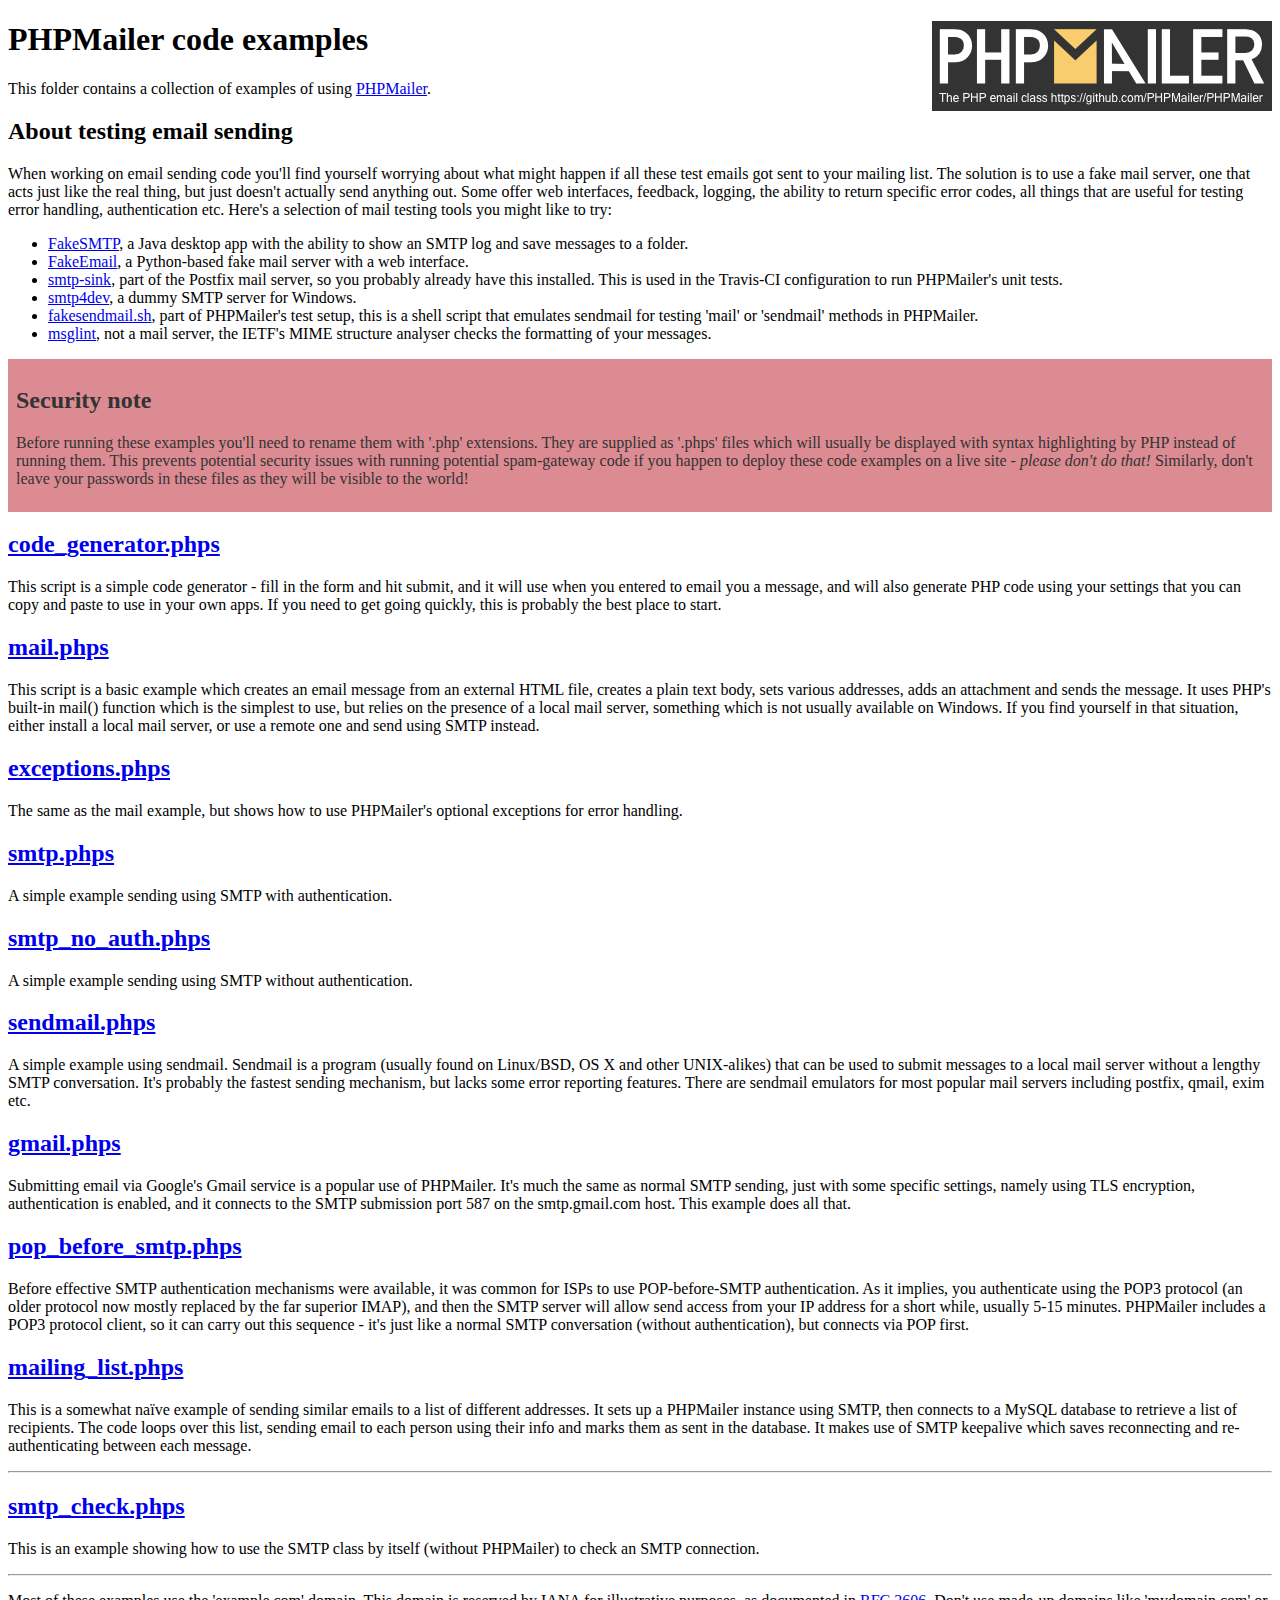
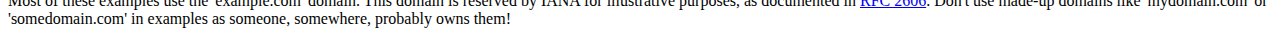
<file: PHPMailer-master/examples/index.html>
<!DOCTYPE html>
<html>
<head>
	<meta charset="UTF-8">
	<title>PHPMailer Examples</title>
</head>
<body>
<h1>PHPMailer code examples<a href="https://github.com/PHPMailer/PHPMailer"><img src="images/phpmailer.png" style="float:right; border:0;" alt="PHPMailer logo"></a></h1>
<p>This folder contains a collection of examples of using <a href="https://github.com/PHPMailer/PHPMailer">PHPMailer</a>.</p>
<h2>About testing email sending</h2>
<p>When working on email sending code you'll find yourself worrying about what might happen if all these test emails got sent to your mailing list. The solution is to use a fake mail server, one that acts just like the real thing, but just doesn't actually send anything out. Some offer web interfaces, feedback, logging, the ability to return specific error codes, all things that are useful for testing error handling, authentication etc. Here's a selection of mail testing tools you might like to try:</p>
<ul>
  <li><a href="https://github.com/Nilhcem/FakeSMTP">FakeSMTP</a>, a Java desktop app with the ability to show an SMTP log and save messages to a folder. </li>
  <li><a href="https://github.com/isotoma/FakeEmail">FakeEmail</a>, a Python-based fake mail server with a web interface.</li>
  <li><a href="http://www.postfix.org/smtp-sink.1.html">smtp-sink</a>, part of the Postfix mail server, so you probably already have this installed. This is used in the Travis-CI configuration to run PHPMailer's unit tests.</li>
  <li><a href="http://smtp4dev.codeplex.com">smtp4dev</a>, a dummy SMTP server for Windows.</li>
  <li><a href="https://github.com/PHPMailer/PHPMailer/blob/master/test/fakesendmail.sh">fakesendmail.sh</a>, part of PHPMailer's test setup, this is a shell script that emulates sendmail for testing 'mail' or 'sendmail' methods in PHPMailer.</li>
  <li><a href="http://tools.ietf.org/tools/msglint/">msglint</a>, not a mail server, the IETF's MIME structure analyser checks the formatting of your messages.</li>
</ul>
<div style="padding: 8px; color: #333333; background-color: #dc8b92">
<h2>Security note</h2>
<p>Before running these examples you'll need to rename them with '.php' extensions. They are supplied as '.phps' files which will usually be displayed with syntax highlighting by PHP instead of running them. This prevents potential security issues with running potential spam-gateway code if you happen to deploy these code examples on a live site - <em>please don't do that!</em> Similarly, don't leave your passwords in these files as they will be visible to the world!</p>
</div>
<h2><a href="code_generator.phps">code_generator.phps</a></h2>
<p>This script is a simple code generator - fill in the form and hit submit, and it will use when you entered to email you a message, and will also generate PHP code using your settings that you can copy and paste to use in your own apps. If you need to get going quickly, this is probably the best place to start.</p>
<h2><a href="mail.phps">mail.phps</a></h2>
<p>This script is a basic example which creates an email message from an external HTML file, creates a plain text body, sets various addresses, adds an attachment and sends the message. It uses PHP's built-in mail() function which is the simplest to use, but relies on the presence of a local mail server, something which is not usually available on Windows. If you find yourself in that situation, either install a local mail server, or use a remote one and send using SMTP instead.</p>
<h2><a href="exceptions.phps">exceptions.phps</a></h2>
<p>The same as the mail example, but shows how to use PHPMailer's optional exceptions for error handling.</p>
<h2><a href="smtp.phps">smtp.phps</a></h2>
<p>A simple example sending using SMTP with authentication.</p>
<h2><a href="smtp_no_auth.phps">smtp_no_auth.phps</a></h2>
<p>A simple example sending using SMTP without authentication.</p>
<h2><a href="sendmail.phps">sendmail.phps</a></h2>
<p>A simple example using sendmail. Sendmail is a program (usually found on Linux/BSD, OS X and other UNIX-alikes) that can be used to submit messages to a local mail server without a lengthy SMTP conversation. It's probably the fastest sending mechanism, but lacks some error reporting features. There are sendmail emulators for most popular mail servers including postfix, qmail, exim etc.</p>
<h2><a href="gmail.phps">gmail.phps</a></h2>
<p>Submitting email via Google's Gmail service is a popular use of PHPMailer. It's much the same as normal SMTP sending, just with some specific settings, namely using TLS encryption, authentication is enabled, and it connects to the SMTP submission port 587 on the smtp.gmail.com host. This example does all that.</p>
<h2><a href="pop_before_smtp.phps">pop_before_smtp.phps</a></h2>
<p>Before effective SMTP authentication mechanisms were available, it was common for ISPs to use POP-before-SMTP authentication. As it implies, you authenticate using the POP3 protocol (an older protocol now mostly replaced by the far superior IMAP), and then the SMTP server will allow send access from your IP address for a short while, usually 5-15 minutes. PHPMailer includes a POP3 protocol client, so it can carry out this sequence - it's just like a normal SMTP conversation (without authentication), but connects via POP first.</p>
<h2><a href="mailing_list.phps">mailing_list.phps</a></h2>
<p>This is a somewhat naïve example of sending similar emails to a list of different addresses. It sets up a PHPMailer instance using SMTP, then connects to a MySQL database to retrieve a list of recipients. The code loops over this list, sending email to each person using their info and marks them as sent in the database. It makes use of SMTP keepalive which saves reconnecting and re-authenticating between each message.</p>
<hr>
<h2><a href="smtp_check.phps">smtp_check.phps</a></h2>
<p>This is an example showing how to use the SMTP class by itself (without PHPMailer) to check an SMTP connection.</p>
<hr>
<p>Most of these examples use the 'example.com' domain. This domain is reserved by IANA for illustrative purposes, as documented in <a href="http://tools.ietf.org/html/rfc2606">RFC 2606</a>. Don't use made-up domains like 'mydomain.com' or 'somedomain.com' in examples as someone, somewhere, probably owns them!</p>
</body>
</html>
</file>
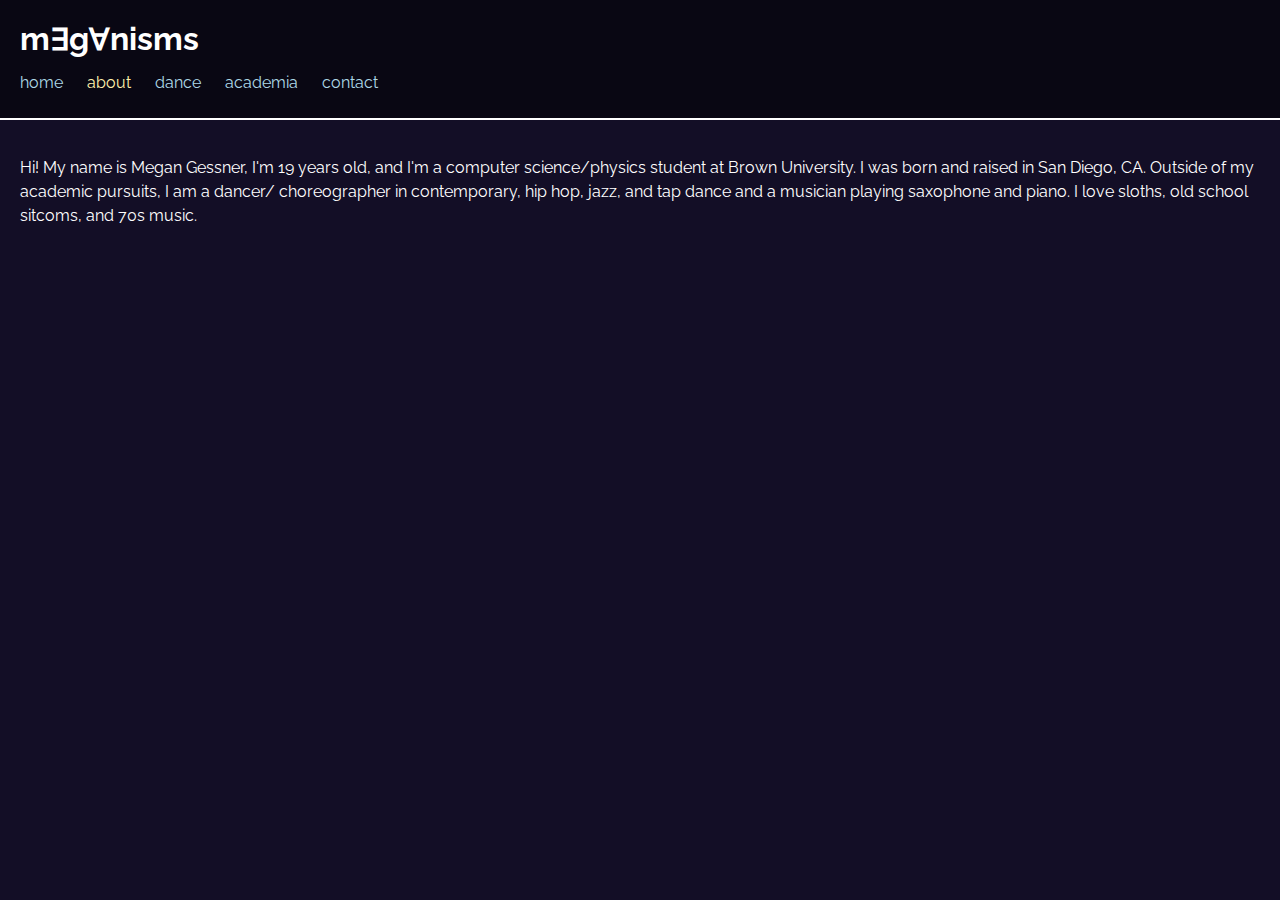
<file: about.html>
<html>
  <head>
    <title>About</title>
    <link rel="stylesheet" type="text/css" href="style.css">
  </head>
  <body>
    <header>
      <h1>
        <a href="home.html">m<span>&exist;</span>g<span>&forall;</span>nisms</a>
      </h1>
      <ul class="">
        <li>
          <a href="home.html">Home</a>
        </li>
        <li class="active">
          <a href="about.html"> About </a>
        </li>
        <li>
          <a href="dance.html">Dance</a>
        </li>
        <li>
          <a href="academia.html">Academia</a>
        </li>
        <li>
          <a href="contact.html">Contact</a>
        </li>
      </ul>
    </header>
    <p>


  Hi! My name is Megan Gessner, I'm 19 years
  old, and I'm a computer science/physics
  student at Brown University. I was born
  and raised in San Diego, CA. Outside of
  my academic pursuits, I am a dancer/
  choreographer in contemporary, hip hop,
  jazz, and tap dance and a musician playing
  saxophone and piano. I love sloths, old
  school sitcoms, and 70s music.
  </p>
</body>
</html>
</file>
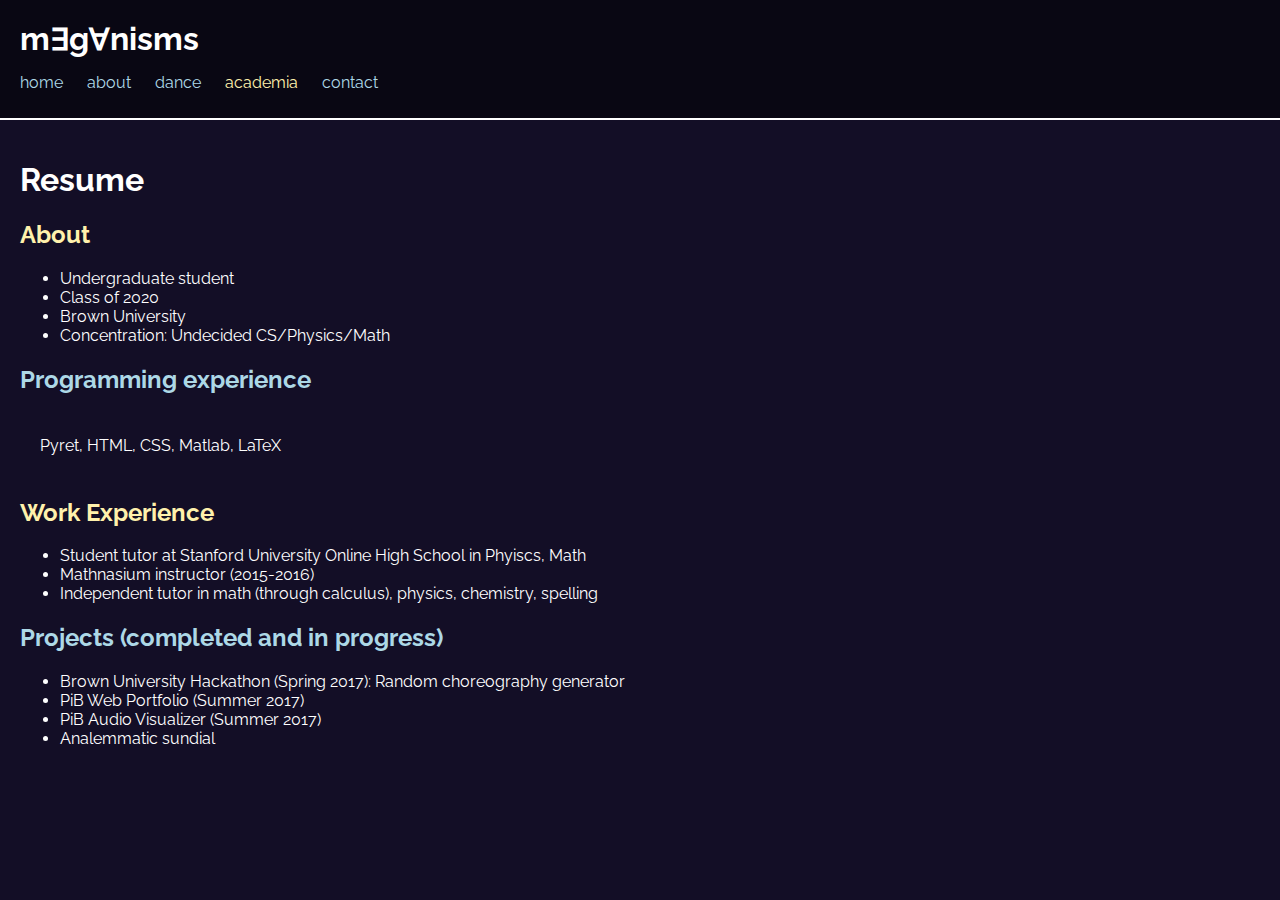
<file: academia.html>
<html>
  <head>
    <title>Academia</title>
    <link rel="stylesheet" type="text/css" href="style.css">
  </head>
  <body>
    <header>
      <h1>
        <a href="home.html">m<span>&exist;</span>g<span>&forall;</span>nisms</a>
      </h1>
      <ul>
        <li>
          <a href="home.html">Home</a>
        </li>
        <li>
          <a href="about.html">About</a>
        </li>
        <li>
          <a href="dance.html">Dance</a>
        </li>
        <li class="active">
          <a href="academia.html">Academia</a>
        </li>
        <li>
          <a href="contact.html">Contact</a>
        </li>
      </ul>
    </header>
    <div class="resume">
      <h1> Resume </h1>

      <h2> About </h2>
      <ul>
        <li> Undergraduate student </li>
        <li> Class of 2020 </li>
        <li> Brown University </li>
        <li> Concentration: Undecided CS/Physics/Math  </li>
      </ul>

      <h2> Programming experience </h2>
      <p> Pyret, HTML, CSS, Matlab, LaTeX </p>

      <h2> Work Experience </h2>
      <ul>
        <li> Student tutor at Stanford University Online High School in Phyiscs, Math </li>
        <li> Mathnasium instructor (2015-2016) </li>
        <li> Independent tutor in math (through calculus), physics, chemistry, spelling </li>
      </ul>

      <h2> Projects (completed and in progress)</h2>
      <ul>
        <li> Brown University Hackathon (Spring 2017): Random choreography generator </li>
        <li> PiB Web Portfolio (Summer 2017)</li>
        <li> PiB Audio Visualizer (Summer 2017)</li>
        <li> Analemmatic sundial </li>
      </ul>
    </div>
  </body>
</html>
</file>
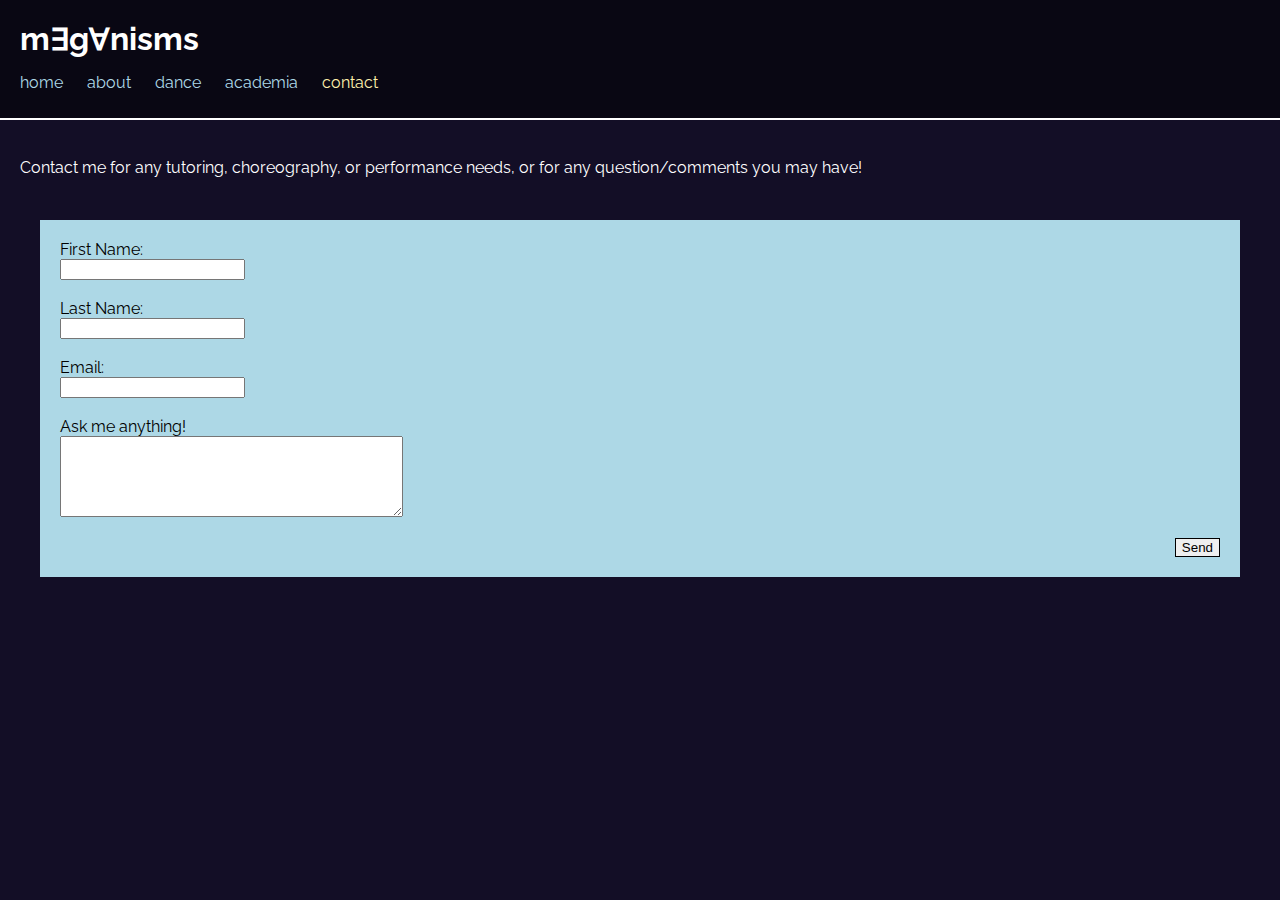
<file: contact.html>
<html>
  <head>
    <title>Welcome to Meganisms</title>
    <link rel="stylesheet" type="text/css" href="style.css">
  </head>
  <body>
    <header>
      <h1>
        <a href="home.html">m<span>&exist;</span>g<span>&forall;</span>nisms</a>
      </h1>
      <ul class="menu">
        <li>
          <a href="home.html">Home</a>
        </li>
        <li>
          <a href="about.html">About</a>
        </li>
        <li>
          <a href="dance.html">Dance</a>
        </li>
        <li>
          <a href="academia.html">Academia</a>
        </li>
        <li class="active">
          <a href="contact.html">Contact</a>
        </li>
      </ul>
    </header>
    <p> Contact me for any tutoring, choreography, or performance needs,
      or for any question/comments you may have!
    </p>
    <div class="form">
      <form action="responses.php" method="post">
        <label for="firstname"> First Name:</label> <br><input name="firstname" type="text"><br>
        <label for="lastname"> <br>Last Name:</label>  <br><input type="text" name="lastname"><br>
        <label for="email"> <br>Email:</label>  <br><input type="email" name="email"><br>
        <label for="message"><br>Ask me anything!</label>  <br><textarea name="message" rows="5" cols="40"></textarea><br>
        <div> </div>
        <button>
          Send
        </button>
      </form>
    </div>
  </body>
</html>
</file>
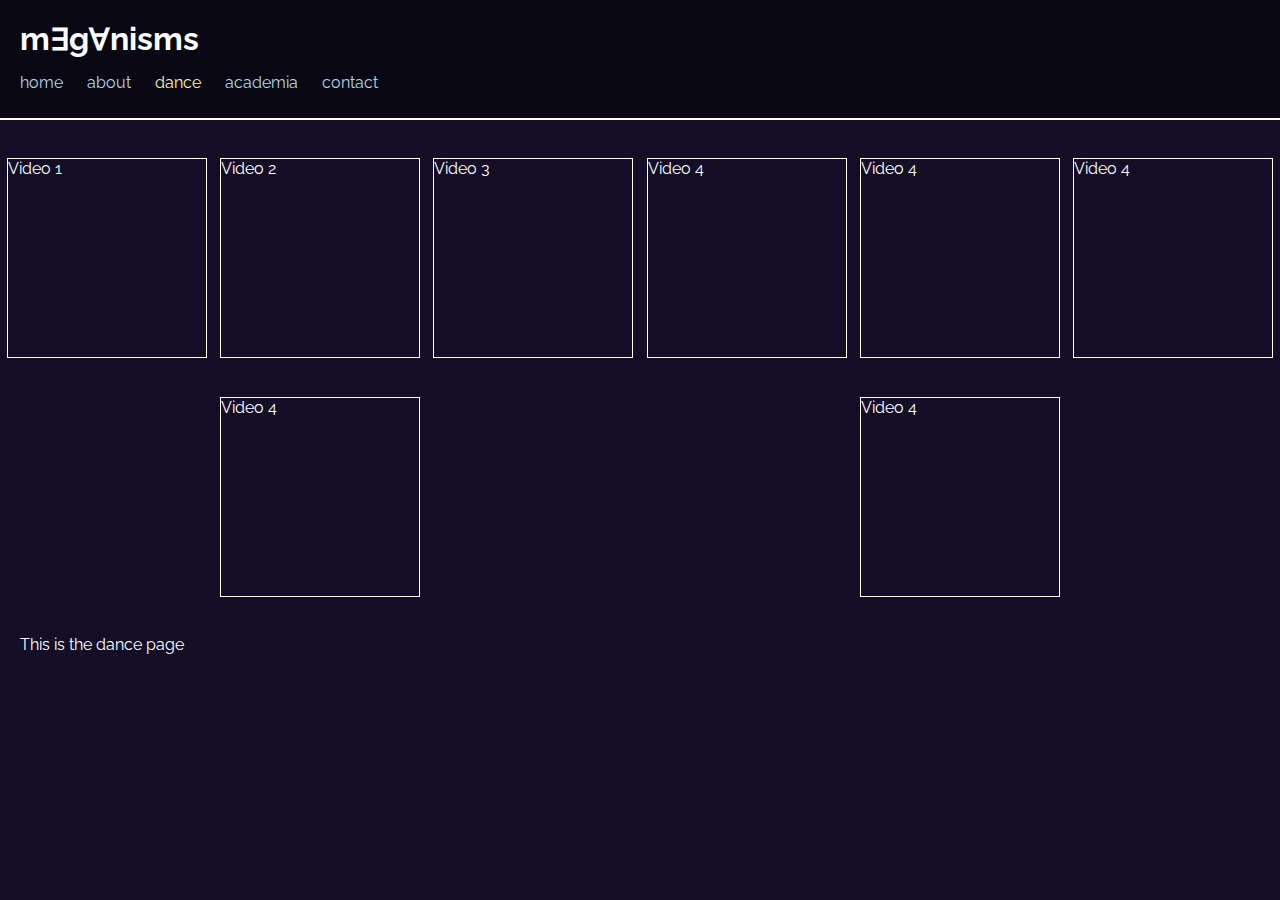
<file: dance.html>
<!DOCTYPE html>
<html>
  <head>
    <title>Dance</title>
    <link rel="stylesheet" type="text/css" href="style.css">
  </head>
  <body>
    <header>
      <h1>
        <a href="home.html">m<span>&exist;</span>g<span>&forall;</span>nisms</a>
      </h1>
      <ul>
        <li>
          <a href="home.html">Home</a>
        </li>
        <li>
          <a href="about.html">About</a>
        </li>
        <li class="active">
          <a href="dance.html">Dance</a>
        </li>
        <li>
          <a href="academia.html">Academia</a>
        </li>
        <li>
          <a href="contact.html">Contact</a>
        </li>
      </ul>
    </header>
    <div class="grid">
      <div> Video 1 </div>
      <div> Video 2 </div>
      <div> Video 3 </div>
      <div> Video 4 </div>
      <div> Video 4 </div>
      <div> Video 4 </div>
      <div> Video 4 </div>
      <div> Video 4 </div>
    </div>
    <p>
    This is the dance page
    </p>
  </body>
</html>
</file>
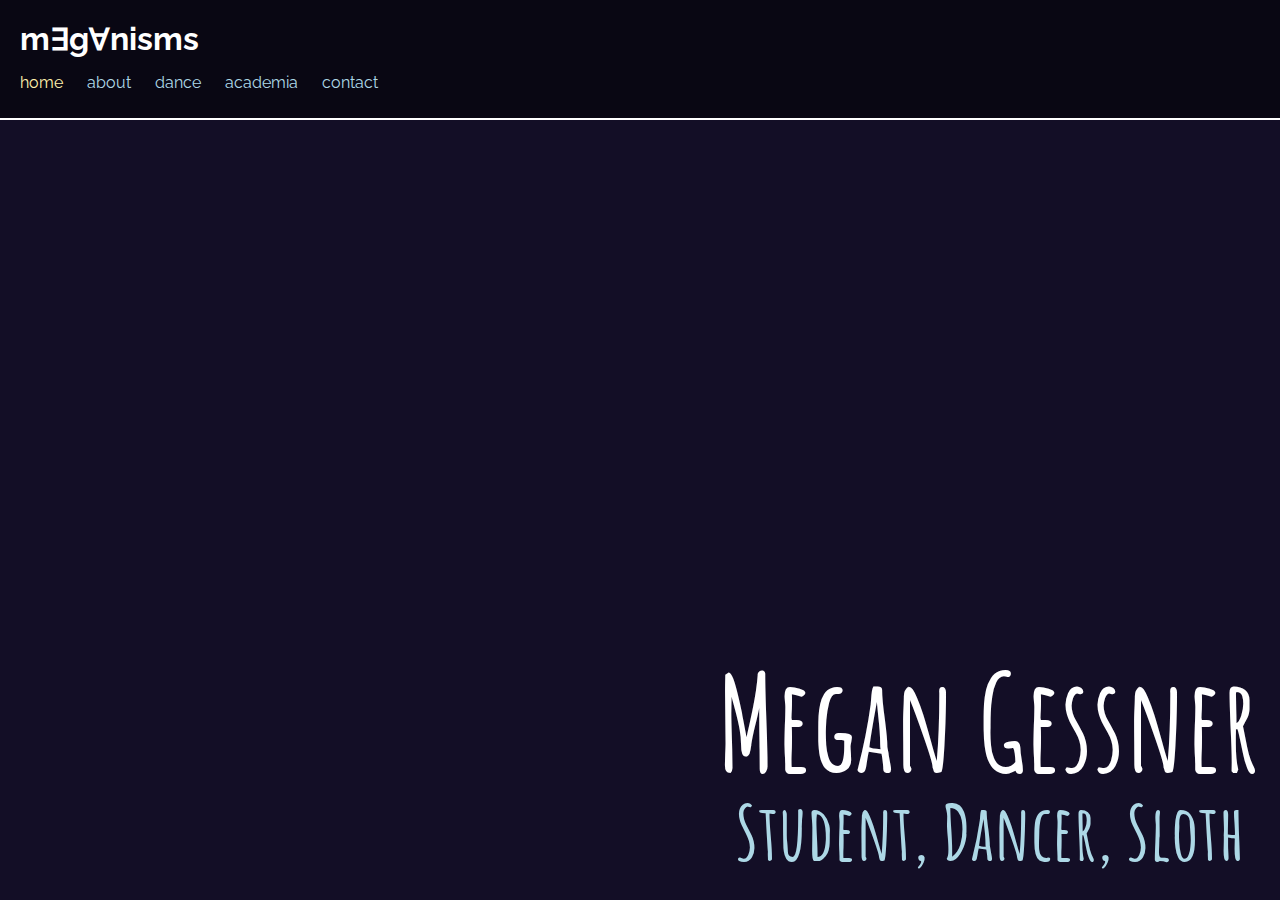
<file: home.html>
<!DOCTYPE html>
<html>
  <head>
    <title>Welcome to Meganisms</title>
    <link rel="stylesheet" type="text/css" href="style.css">
  </head>
  <body>
    <header>
      <h1>
        <a href="home.html">m<span>&exist;</span>g<span>&forall;</span>nisms</a>
      </h1>
      <ul>
        <li class="active">
          <a href="home.html">Home</a>
        </li>
        <li>
          <a href="about.html">About</a>
        </li>
        <li>
          <a href="dance.html">Dance</a>
        </li>
        <li>
          <a href="academia.html">Academia</a>
        </li>
        <li>
          <a href="contact.html">Contact</a>
        </li>
      </ul>
    </header>
    <div class="signature">
      <h1>
        Megan Gessner
      </h1>
      <h3>
        Student, Dancer, Sloth
      </h3>
    </div>
  </body>
</html>
</file>
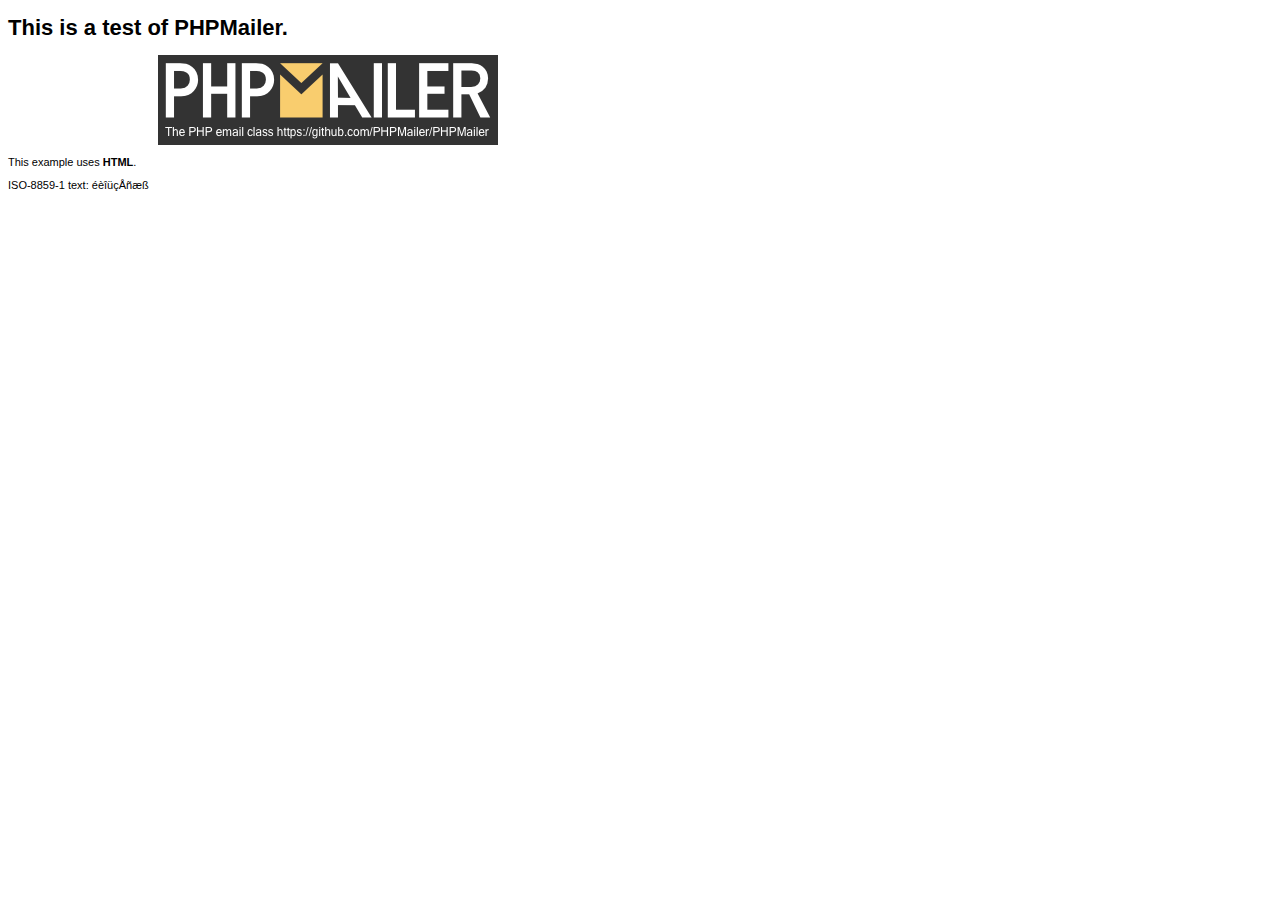
<file: PHPMailer-master/examples/contents.html>
<!DOCTYPE HTML PUBLIC "-//W3C//DTD HTML 4.01 Transitional//EN" "http://www.w3.org/TR/html4/loose.dtd">
<html>
<head>
  <meta http-equiv="Content-Type" content="text/html; charset=iso-8859-1">
  <title>PHPMailer Test</title>
</head>
<body>
<div style="width: 640px; font-family: Arial, Helvetica, sans-serif; font-size: 11px;">
  <h1>This is a test of PHPMailer.</h1>
  <div align="center">
    <a href="https://github.com/PHPMailer/PHPMailer/"><img src="images/phpmailer.png" height="90" width="340" alt="PHPMailer rocks"></a>
  </div>
  <p>This example uses <strong>HTML</strong>.</p>
  <p>ISO-8859-1 text: ���������</p>
</div>
</body>
</html>
</file>
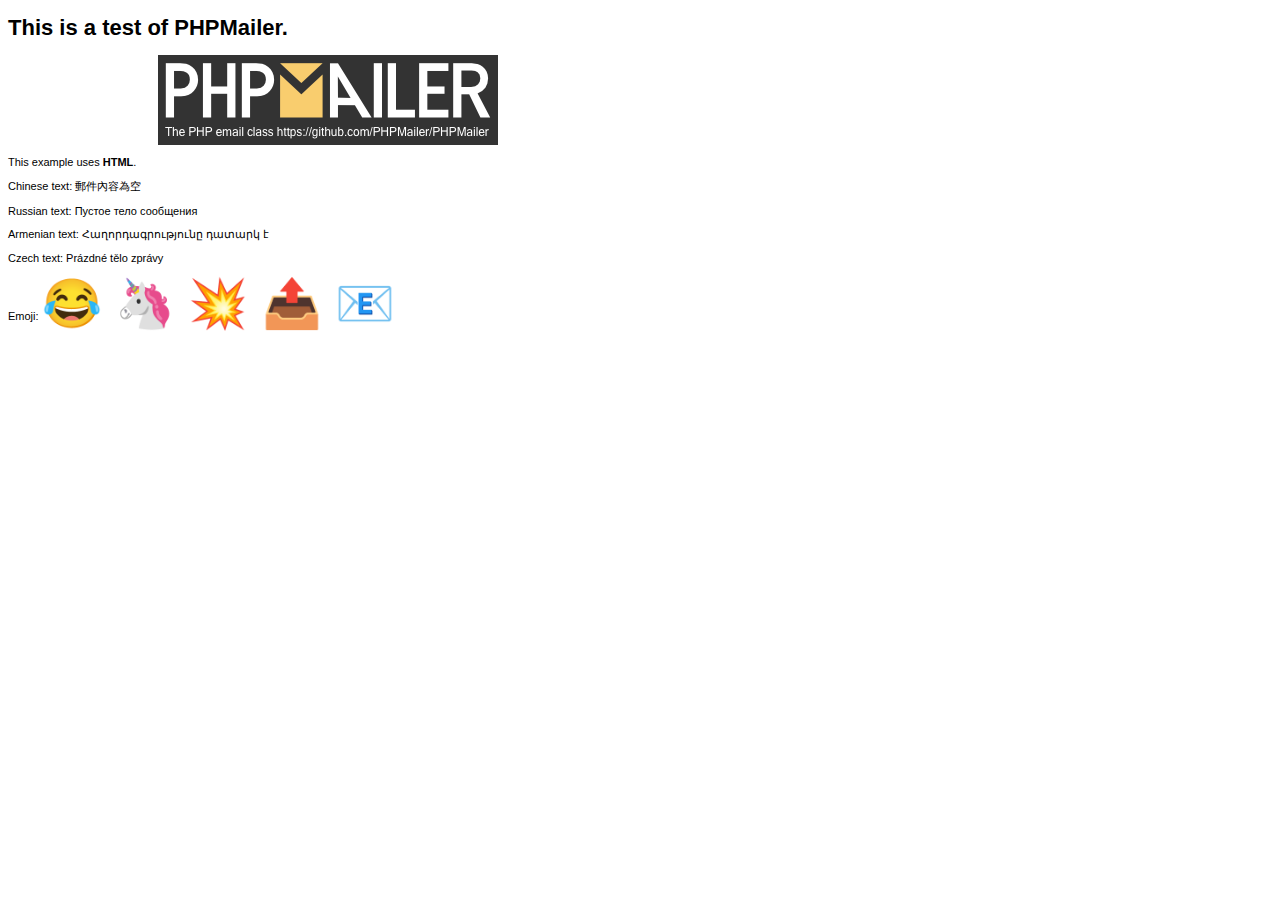
<file: PHPMailer-master/examples/contentsutf8.html>
<!DOCTYPE HTML PUBLIC "-//W3C//DTD HTML 4.01 Transitional//EN" "http://www.w3.org/TR/html4/loose.dtd">
<html>
<head>
  <meta http-equiv="Content-Type" content="text/html; charset=utf-8">
  <title>PHPMailer Test</title>
</head>
<body>
<div style="width: 640px; font-family: Arial, Helvetica, sans-serif; font-size: 11px;">
  <h1>This is a test of PHPMailer.</h1>
  <div align="center">
    <a href="https://github.com/PHPMailer/PHPMailer/"><img src="images/phpmailer.png" height="90" width="340" alt="PHPMailer rocks"></a>
  </div>
  <p>This example uses <strong>HTML</strong>.</p>
  <p>Chinese text: 郵件內容為空</p>
  <p>Russian text: Пустое тело сообщения</p>
  <p>Armenian text: Հաղորդագրությունը դատարկ է</p>
  <p>Czech text: Prázdné tělo zprávy</p>
  <p>Emoji: <span style="font-size: 48px">😂 🦄 💥 📤 📧</span></p>
</div>
</body>
</html>
</file>
<file: style.css>
@import url("https://fonts.googleapis.com/css?family=Amatic+SC|Raleway");

*,
*:before,
*:after {
  box-sizing: border-box;
  -webkit-overflow-scrolling: touch;
}

a{ text-decoration: none;}
p{
  padding: 20px;
  line-height: 1.5rem;
}
header{
  padding: 20px;
  padding-bottom: 10px;
  text-transform: lowercase;
  border-bottom: 2px solid white;
  background: rgba(0,0,0,0.5);
}
body{
  font-family: "Raleway", sans-serif;
  color: white;
  background-color: #130e26;
  margin: 0;
}

div.signature {
  font-family: "Amatic SC", sans-serif;
  padding: 0;
  margin: 0;
  font-size: 4rem;
  position: fixed;
  text-align: center;
  z-index: 100;
  right: 0;
  bottom: 0;
  margin-right: 20px;
}

div.signature h1{
  padding: 0;
  margin: 0;
  color: white;
  font-size: 2em;
}

div.signature h3{
  padding: 0;
  margin: 0;
  font-size: 1.2em;
  color: lightblue;
  position: relative;
  top: -20px;
}
body header h1 {
  padding:0;
  margin:0;
}

body header h1 a{
  color: white;
}

body header ul {
  list-style-type: none;
  margin:none;
  padding:0px;
}

body header ul li {
  display: inline;
  padding-right: 20px;
  color: lightblue;
}

body header ul li.active a{
  color: #fff1ac;
}

body header ul li a{
  color: lightblue;
}

body header h1 span{
  font-size: 0.95em;
}

div.resume {
  padding: 20px;
}

div.resume h2:nth-child(4n){
  color: lightblue;
}

div.resume h2:nth-child(4n+2){
  color: #fff1ac;
}

div.grid{
  display: flex;
  flex-direction: row;
  flex-wrap: wrap;
  justify-content: space-around;
  align-items: center;
  align-content: flex-start;
}
div.grid div{
height: 200px;
width: 200px;
border: solid white 1px;
margin-top: 3%;
}

div.form {
  background-color: lightblue;
  margin: 40px;
  margin-top: 20px;
}

form {
  position: relative;
  color: black;
  padding: 20px;
}

div.form div{
  height: 2.5rem;
}
form button{
  border: solid black 1px;
  position: absolute;
  right: 20px;
  bottom: 20px;
}
</file>
